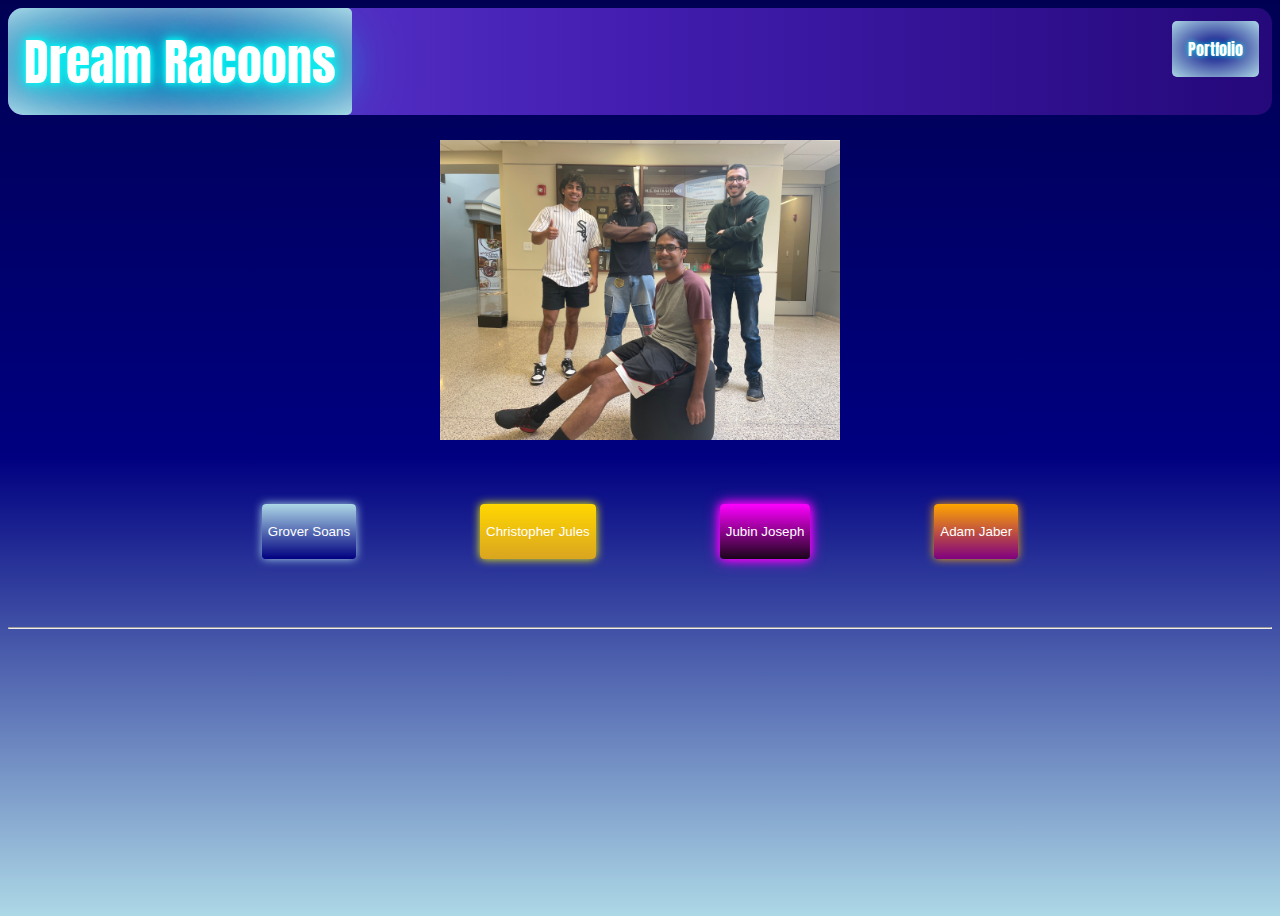
<file: index.html>
<!DOCTYPE html>
<html lang="en">
<head>
<title>Dream Racoons</title>
<meta charset=UTF-8>
<link rel="preconnect" href="https://fonts.googleapis.com">
<link rel="preconnect" href="https://fonts.gstatic.com" crossorigin>
<link href="https://fonts.googleapis.com/css2?family=Anton&display=swap" rel="stylesheet">

<link rel="stylesheet" type="text/css" href="index.css">
</head>
<body>
    <div class="topnav">
        <a href="index.html" class="active" id="glowFX">Dream Racoons</a>
        <a href="portfolio.html" id="topNav">Portfolio</a>
    </div>


<div class="center">
    <img src="The Bois.jpg" width="400" usemap="#image-map">
    <map name="image-map">
        <area target="_blank" alt="Get To Know Grover" title="Get To Know Grover" href="https://calm-sea-033389c10.3.azurestaticapps.net/" coords="120,30,150,60" shape="rect">
        <area target="_blank" alt="Get To Know Chris" title="Get To Know Chris" href="https://yellow-sea-019311510.3.azurestaticapps.net/" coords="170,40,205,75" shape="rect">
        <area target="_blank" alt="Get To Know Adam" title="Get To Know Adam" href="https://brave-island-049e80310.3.azurestaticapps.net" coords="280,20,315,60" shape="rect">
        <area target="_blank" alt="Get To Know Jubin" title="Get To Know Jubin" href="https://witty-coast-09c369710.3.azurestaticapps.net/" coords="220,90,255,125" shape="rect">
    </map>

<!-- Image Map Generated by http://www.image-map.net/ -->

<div class="center">
    <a href="https://calm-sea-033389c10.3.azurestaticapps.net" target="blank"><button class="btn gb">Grover Soans</button></a>
    <a href="https://yellow-sea-019311510.3.azurestaticapps.net" target="blank"><button class="btn cb">Christopher Jules</button></a>
    <a href="https://witty-coast-09c369710.3.azurestaticapps.net" target="_blank"><button class="btn jb">Jubin Joseph</button></a>
    <a href="https://brave-island-049e80310.3.azurestaticapps.net" target="blank"><button class="btn ab">Adam Jaber</button></a>
</div>

<hr>

</body>
</html>
</file>
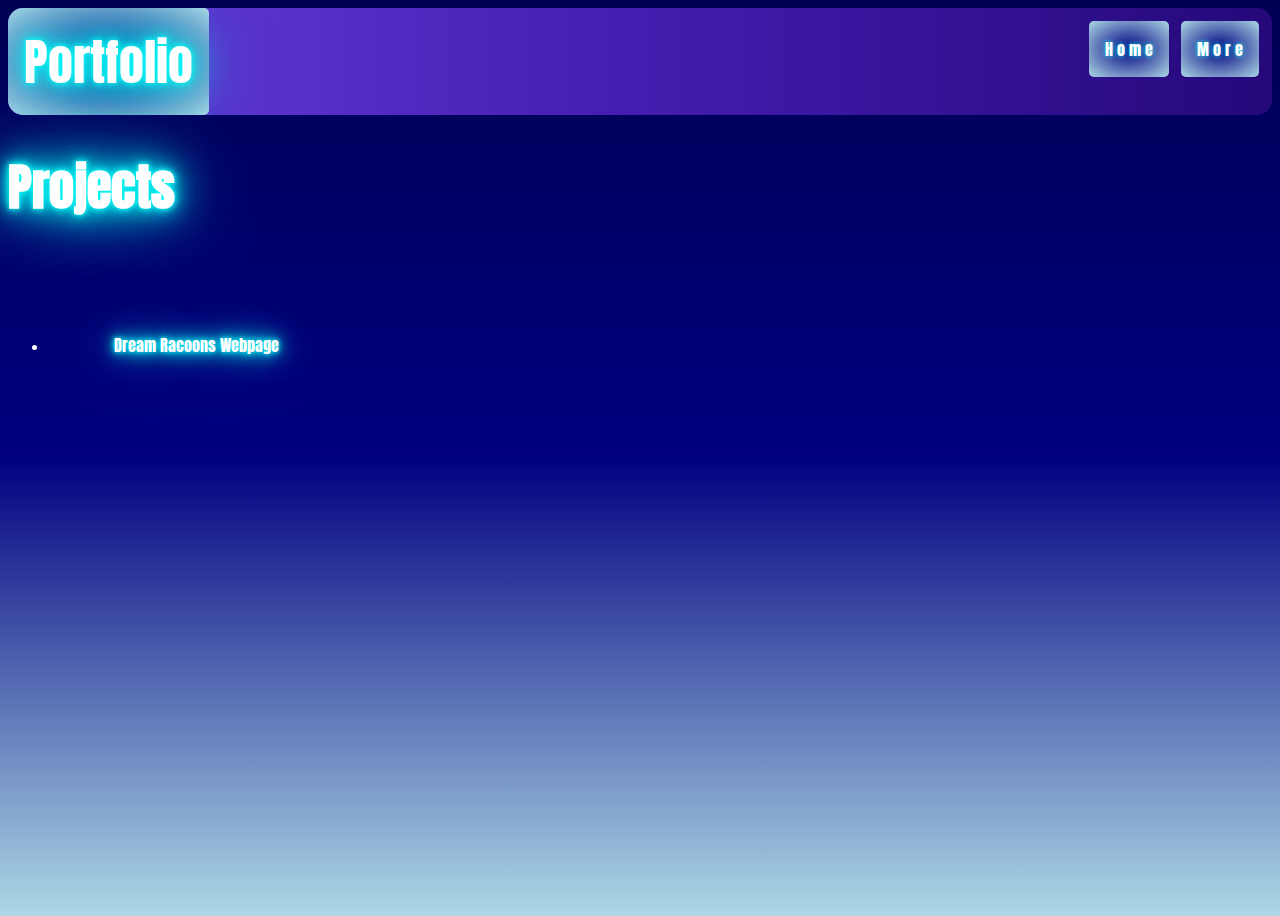
<file: portfolio.html>
<!DOCTYPE html>
<html>
    <head>
        <title>Dream Racoons Portfolio Page</title>
        <meta charset=UTF-8>
        <link rel="preconnect" href="https://fonts.googleapis.com">
        <link rel="preconnect" href="https://fonts.gstatic.com" crossorigin>
        <link href="https://fonts.googleapis.com/css2?family=Anton&display=swap" rel="stylesheet">

        <link rel="stylesheet" type="text/css" href="index.css">
    </head>
    <body>
        <div class="topnav">
            <a class="active" id="glowFX">Portfolio</a>
            <a href="" id="topNav">M o r e</a>
            <a href="https://victorious-island-0db213410.3.azurestaticapps.net" id="topNav">H o m e</a>
        </div>
        
        <h1 id="glowFX">Projects</h1>
        <ul>
            <li><a  href="https://victorious-island-0db213410.3.azurestaticapps.net"><button class="btn p" id="list">Dream Racoons Webpage</button></a></li>
        </ul>



    </body>
</html>
</file>
<file: index.css>
/*
Note: Chris, Nav bar in at the top of the screen on the header
Link websites to nav bar

Note: btn grad, glow on hover

*/

/*classes*/
.topnav {
    color: white;
    background-image: linear-gradient(to right, #6740DC, #421DAF, #25087a);
    border-radius: 15px;
    border: none;
    overflow: hidden;
    margin-bottom: 2%;
}
.topnav a {
    float: right;
    color: white;
    text-shadow: 
    0 0 5px blue;
    text-align: center;
    padding: 16px 16px;
    text-decoration: none;
    font-size: 20px;
    background-image: radial-gradient(navy, lightblue);
    border-radius: 5px;
    
}

.topnav a.active {
    float: left;
}

.center{
    text-align: center;
}
.centerPic

/* Photo properties */
.flick{
    border-radius: 4px;
}

.btn {
    margin: 60px;
    width: 120x;
    height: 55px;
    border-radius: 4px;
    color: white;
    font-weight: 500;
    background: transparent;
    cursor: pointer;
    transition: all 0.4s ease;
}

.portBtn{
    border: none;
    background-image: radial-gradient(navy, lightblue);
}

/*Place holders for button styling code*/
.gb {
    border: none;
    background-image: linear-gradient(to bottom, lightblue, navy);
    box-shadow: 0 0 10px lightblue;
}
.gb:hover {
    background-image: radial-gradient(navy, lightblue);
    box-shadow: 
    0 0 10px lightblue,
    0 0 24px lightblue, 
    0 0 38px lightblue;
}

.cb{
    /* background-image: radial-gradient(gold, goldenrod); */
    background-image: linear-gradient(to bottom, gold, goldenrod);
    border: none;
    box-shadow: 0 0 10px yellow;
}
.cb:hover{
    background-image: radial-gradient(orange, yellow);
    border: 1.5px yellow;
    box-shadow: 
    0 0 10px gold,
    0 0 24px gold,
    0 0 38px gold;

}

.jb{
    background-image: linear-gradient(to bottom, magenta, rgb(26, 5, 26));
    border: none;
    box-shadow: 
    0 0 10px magenta,
    0 0 15px magenta;
}
.jb:hover {
    background-image: radial-gradient(rgb(125, 41, 125), rgb(26, 5, 26));
    box-shadow: 
    0 0 10px magenta,
    0 0 24px magenta,
    0 0 38px magenta;

}

/*orange and purple*/
.ab{
    border: none;
    background-image: linear-gradient(to bottom, orange, purple);
    box-shadow: 0 0 10px orange;
}
.ab:hover{
    background-image: radial-gradient(orange, orangered);
    box-shadow: 
    0 0 10px orange,
    0 0 24px orange,
    0 0 38px orange;
}


/*ID's*/
#topNav{
    margin-top: 1%;
    margin-right: 1%;
    position: relative;
    font-size: 100%;
    font-family: 'Anton', sans-serif;
    text-shadow: 
          0 0 5px #0bf4f3;
}
#topNav:hover{
    text-shadow: 
    0 0 5px skyblue,
    0 0 10px lightseagreen,
    0 0 10px lightseagreen,
    0 0 20px lightseagreen;
}

#glowFX {
    color: white;
    position: relative;
    font-size: 50px;
    font-family: 'Anton', sans-serif;
    text-shadow: 
          0 0 5px #0bf4f3,
          0 0 10px #0bf4f3,
          0 0 20px #0bf4f3,
          0 0 40px #0bf4f3,
          0 0 80px #0bf4f3;
}

body{
    height: 100vh;
    background-image: linear-gradient(to bottom, rgb(0, 0, 83), navy, lightblue);
    background-repeat: repeat-x;
}

/* 
    Portfolio only css
*/

/* classes */
.p {
    border: none;
}

/* ID's */
#list {
    color: white;
    position: relative;
    font-size: 100%;
    font-family: 'Anton', sans-serif;
    text-shadow: 
          0 0 5px #0bf4f3,
          0 0 10px #0bf4f3,
          0 0 20px #0bf4f3,
          0 0 40px #0bf4f3,
          0 0 80px #0bf4f3;
}
#list:hover {
    cursor: pointer;
    text-shadow: 
          0 0 5px navy,
          0 0 10px navy,
          0 0 20px green,
          0 0 40px lightgreen,
          0 0 80px lightgreen;
}

ul{
    color: white;
}
</file>
